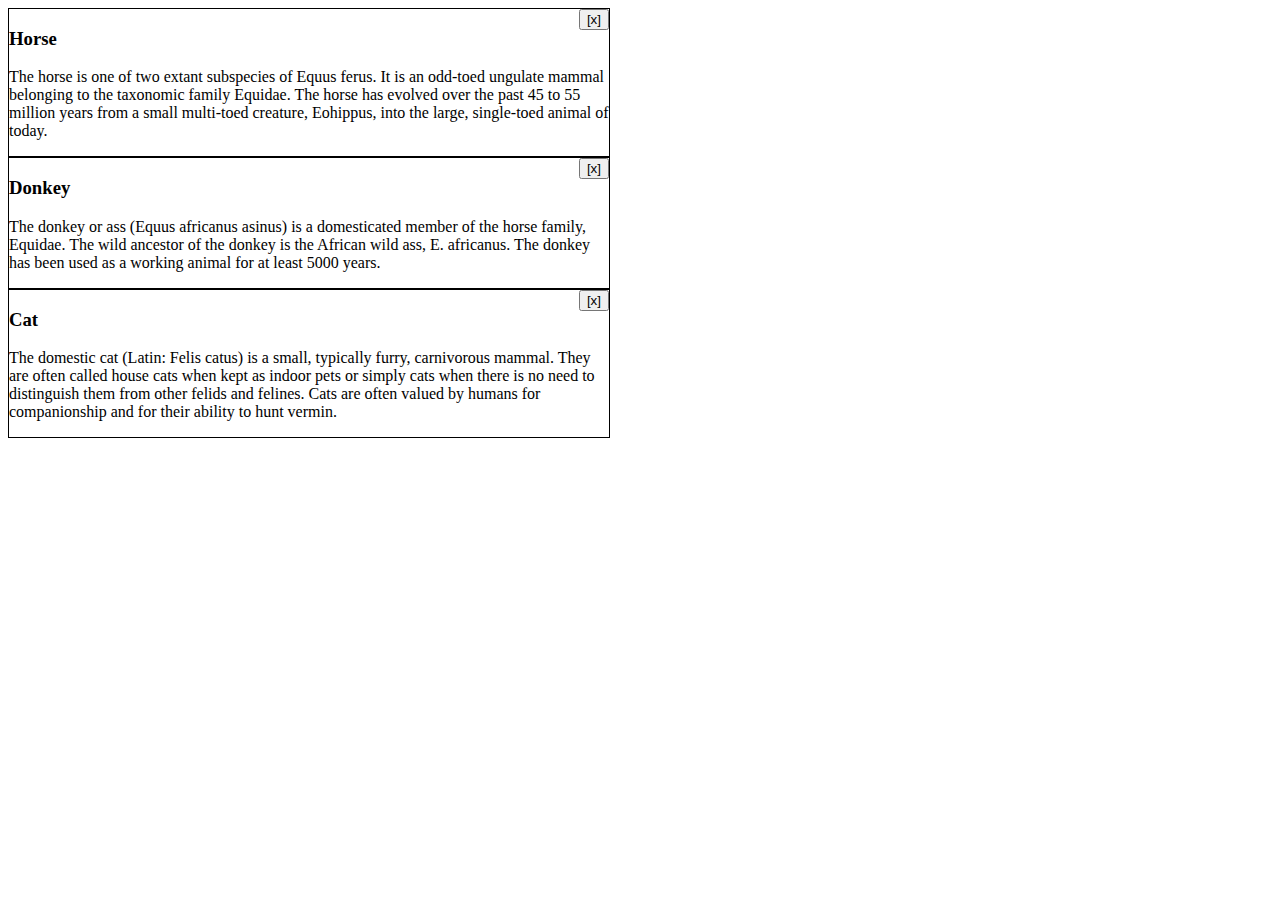
<file: link-1/closing-pages/index.html>
<!DOCTYPE HTML>
<html>

<head>
  <meta charset="utf-8">
  <link rel="stylesheet" href="./style.css">
  <script src="./script.js"></script>
  <title>Document</title>
</head>

<body>
    <div>
        <div class="pane">
            <button class="remove-button" id="first-tab">[x]</button>
            <h3>Horse</h3>
            <p>The horse is one of two extant subspecies of Equus ferus. It is an odd-toed ungulate mammal belonging to the taxonomic family Equidae. The horse has evolved over the past 45 to 55 million years from a small multi-toed creature, Eohippus, into the large, single-toed animal of today.</p>
        </div>
        <div class="pane">
            <button class="remove-button" id="second-tab">[x]</button>
            <h3>Donkey</h3>
            <p>The donkey or ass (Equus africanus asinus) is a domesticated member of the horse family, Equidae. The wild ancestor of the donkey is the African wild ass, E. africanus. The donkey has been used as a working animal for at least 5000 years.</p>
        </div>
        <div class="pane">
            <button class="remove-button" id="third-tab">[x]</button>
            <h3>Cat</h3>
            <p>The domestic cat (Latin: Felis catus) is a small, typically furry, carnivorous mammal. They are often called house cats when kept as indoor pets or simply cats when there is no need to distinguish them from other felids and felines. Cats are often valued by humans for companionship and for their ability to hunt vermin.
            </p>
        </div>
  </div>
</body>
</html>
</file>
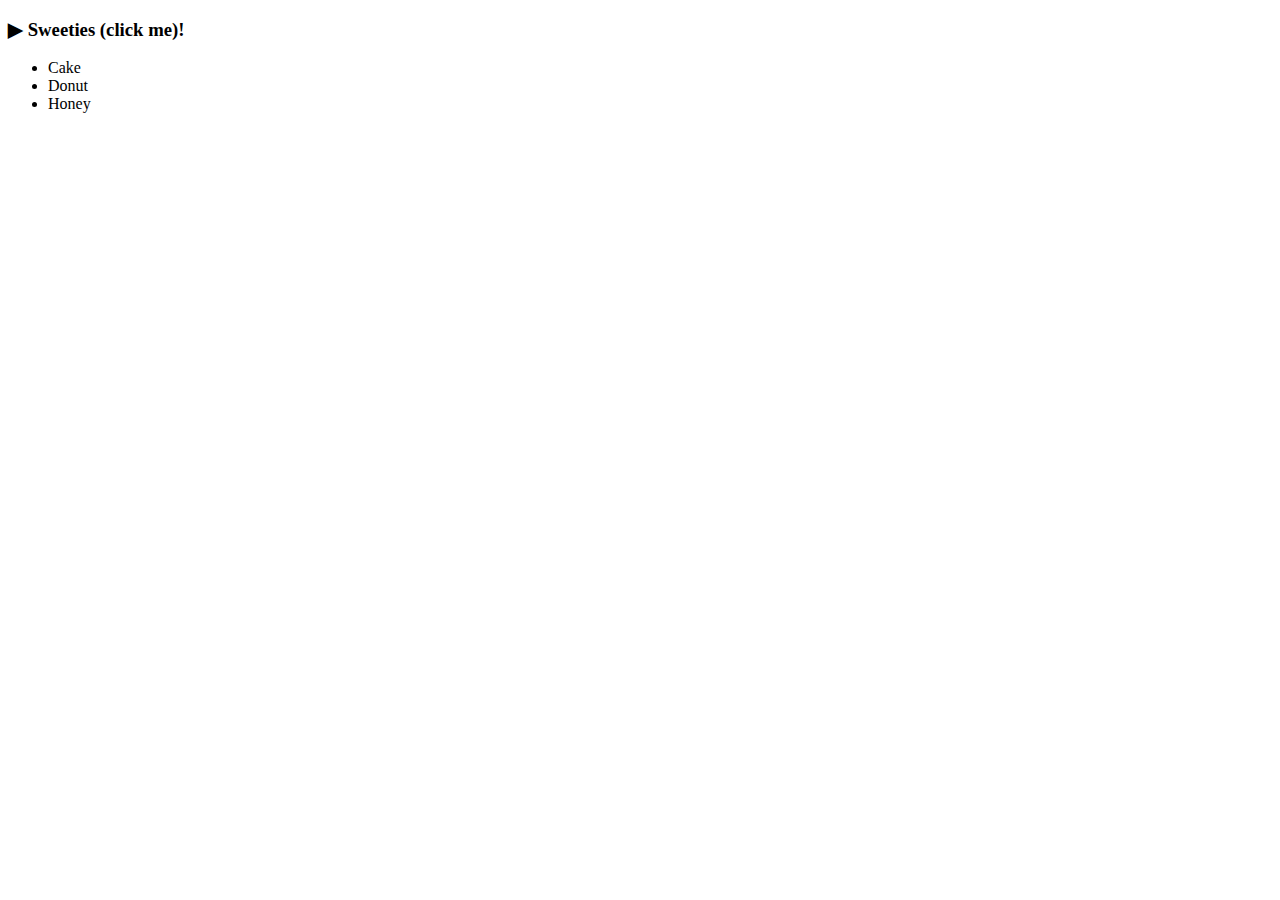
<file: link-1/sliding-menu/index.html>
<!DOCTYPE HTML>
<html>
<head>
  <meta charset="utf-8">
  <script src="./script.js"></script>
  <title>Document</title>
</head>
<body>

  <h3><span id="closed">▶</span><span id="opened" style="display: none;">▼</span> Sweeties (click me)!</h3>
  <ul>
    <li>Cake</li>
    <li>Donut</li>
    <li>Honey</li>
  </ul>

</body>
</html>
</file>
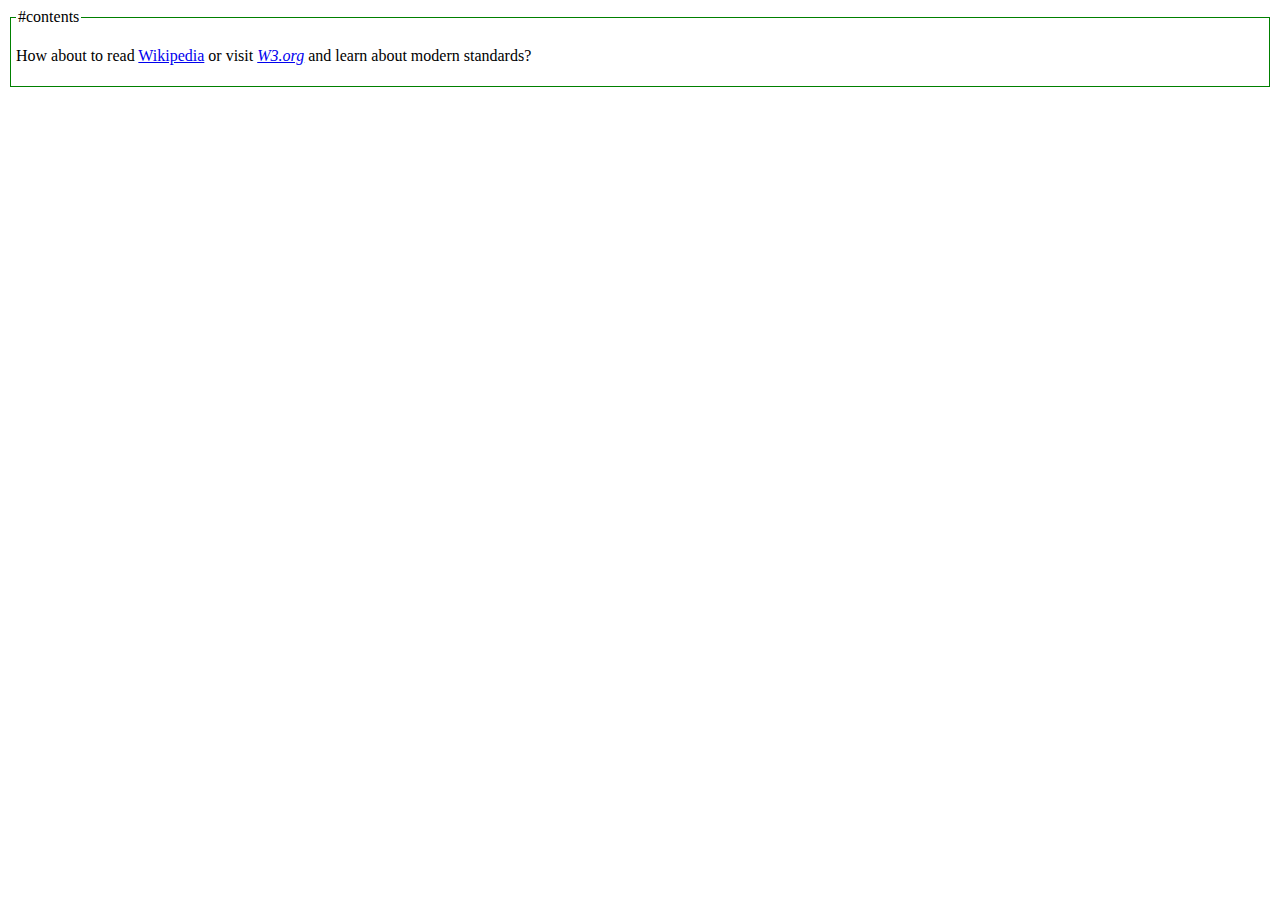
<file: link-3/catch-link-in-the-element/index.html>
<!DOCTYPE HTML>
<html>

<head>
  <meta charset="utf-8">
  <link rel="stylesheet" href="./style.css">
  <script src="./script.js"></script>
  <title>Document</title>
</head>

<body>

  <fieldset id="contents">
    <legend>#contents</legend>
    <p>
      How about to read <a href="https://wikipedia.org">Wikipedia</a> or visit <a href="https://w3.org" ><i>W3.org</i></a> and learn about modern standards?
    </p>
  </fieldset>

</body>
</html>
</file>
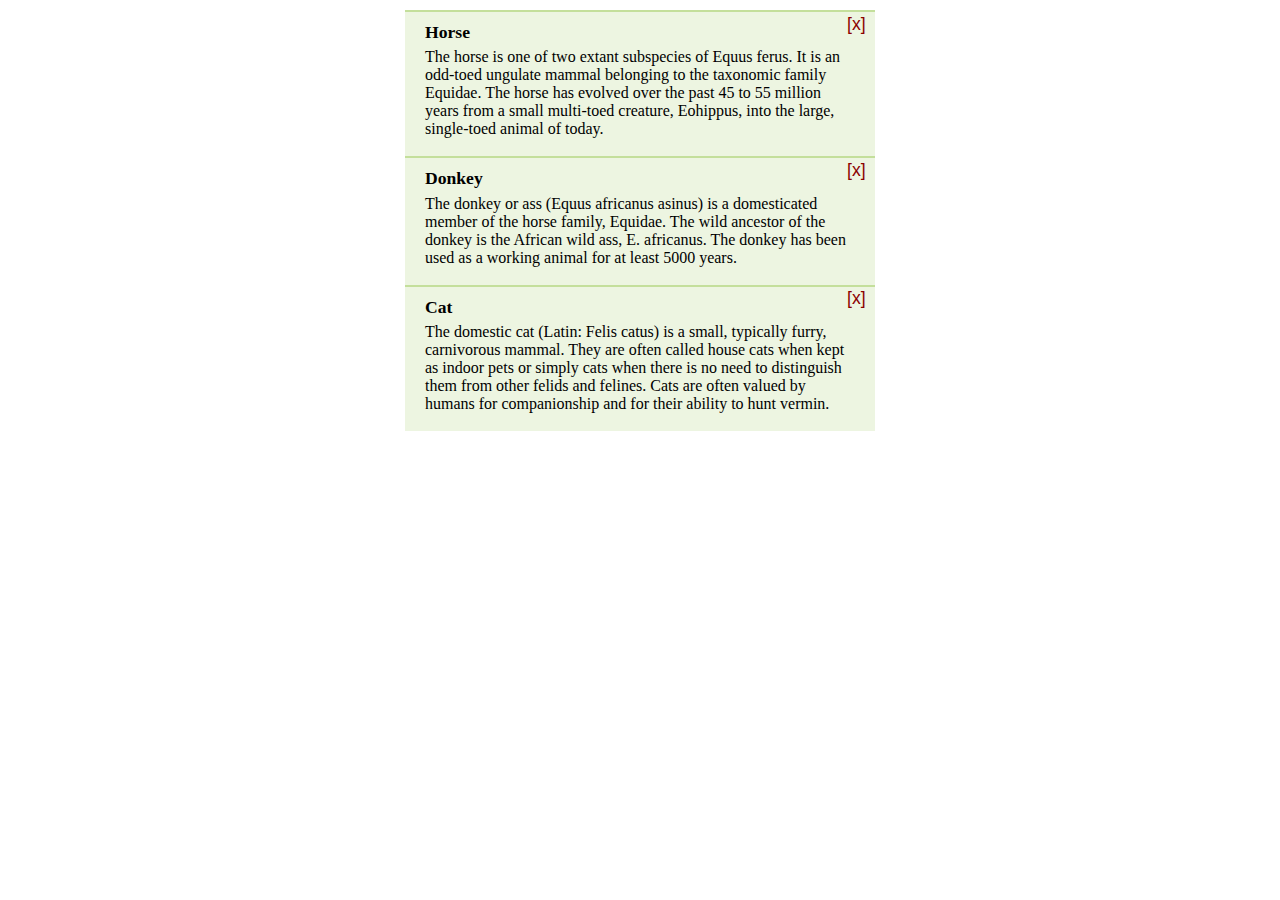
<file: link-4/Hide-messages-with-delegation/index.html>
<!DOCTYPE HTML>
<html>

<head>
  <link rel="stylesheet" href="./style.css">
  <script src="./script.js"></script>
  <meta charset="utf-8">
</head>

<body>

  <div id="container">
    <div class="pane">
      <h3>Horse</h3>
      <p>The horse is one of two extant subspecies of Equus ferus. It is an odd-toed ungulate mammal belonging to the taxonomic family Equidae. The horse has evolved over the past 45 to 55 million years from a small multi-toed creature, Eohippus, into the large, single-toed animal of today.</p>
      <button class="remove-button">[x]</button>
    </div>
    <div class="pane">
      <h3>Donkey</h3>
      <p>The donkey or ass (Equus africanus asinus) is a domesticated member of the horse family, Equidae. The wild ancestor of the donkey is the African wild ass, E. africanus. The donkey has been used as a working animal for at least 5000 years.</p>
      <button class="remove-button">[x]</button>
    </div>
    <div class="pane">
      <h3>Cat</h3>
      <p>The domestic cat (Latin: Felis catus) is a small, typically furry, carnivorous mammal. They are often called house cats when kept as indoor pets or simply cats when there is no need to distinguish them from other felids and felines. Cats are often valued by humans for companionship and for their ability to hunt vermin.
      </p>
      <button class="remove-button">[x]</button>
    </div>
  </div>
</body>
</html>
</file>
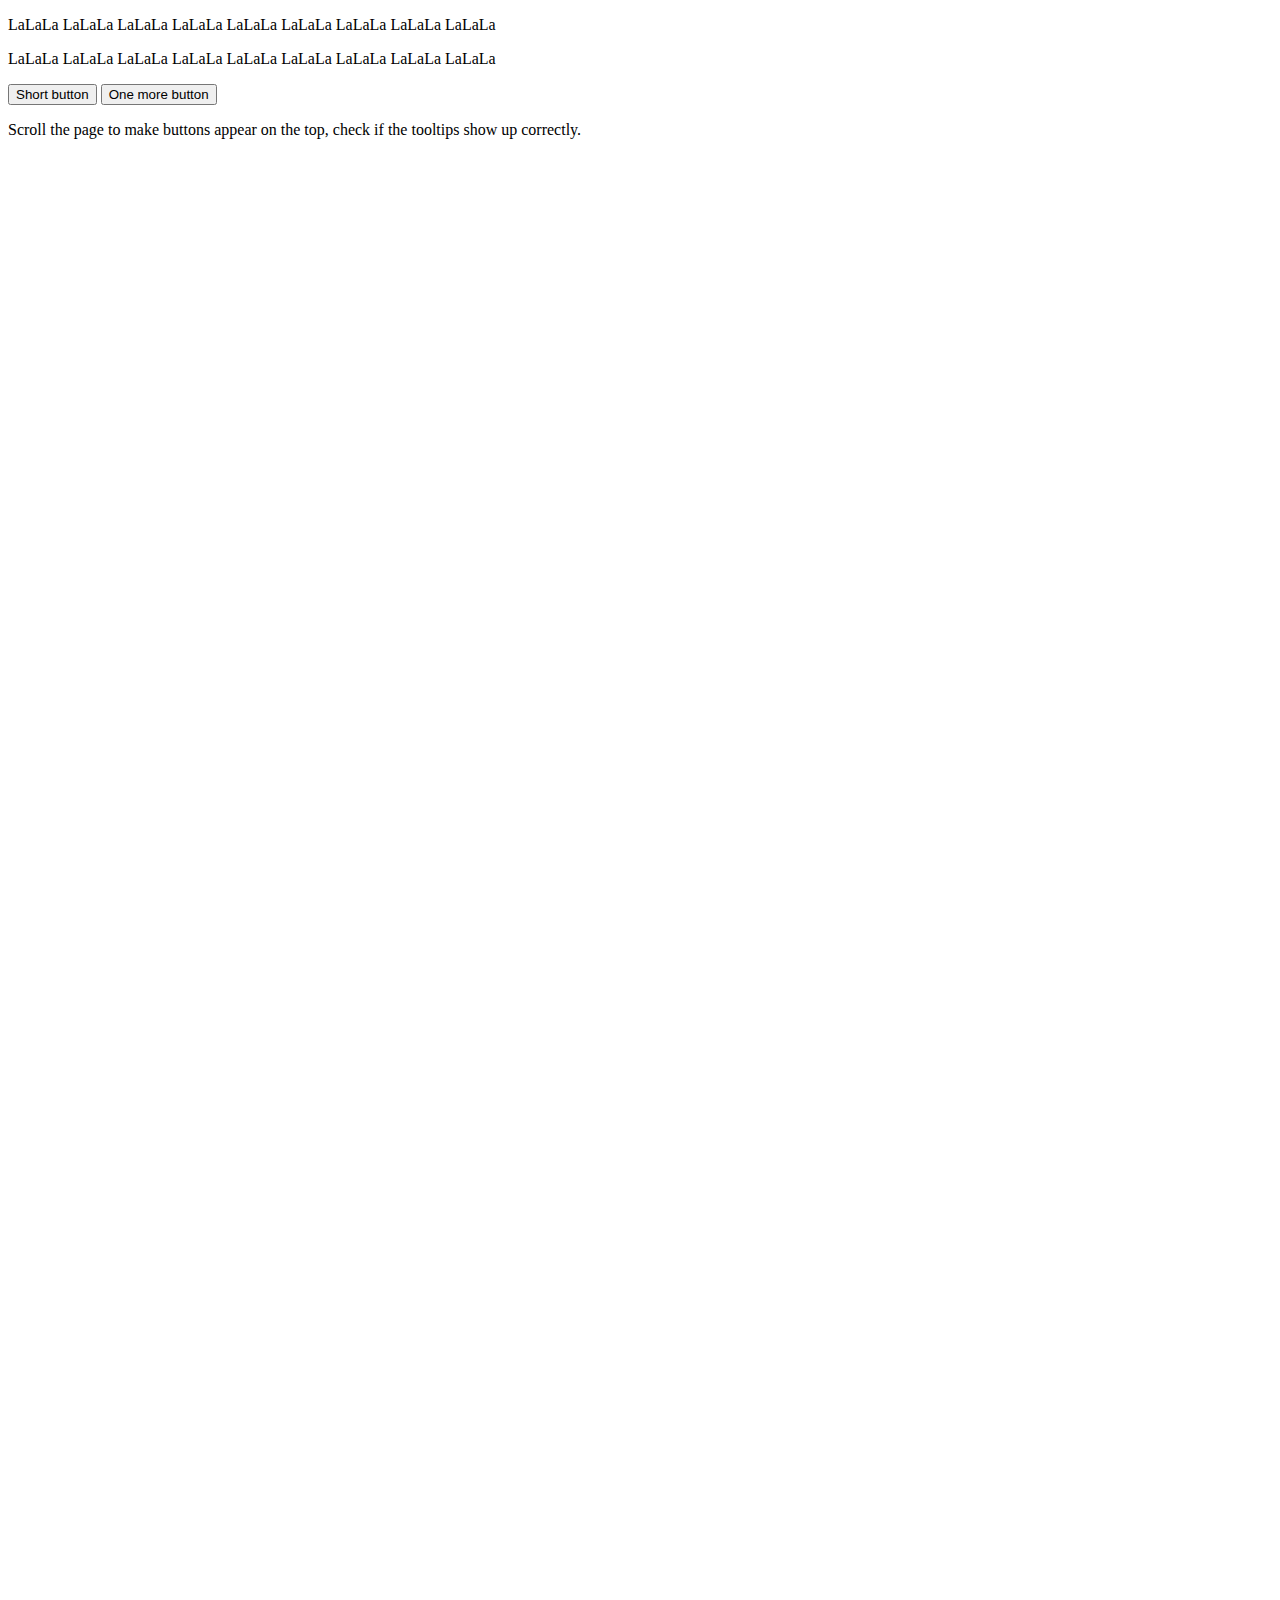
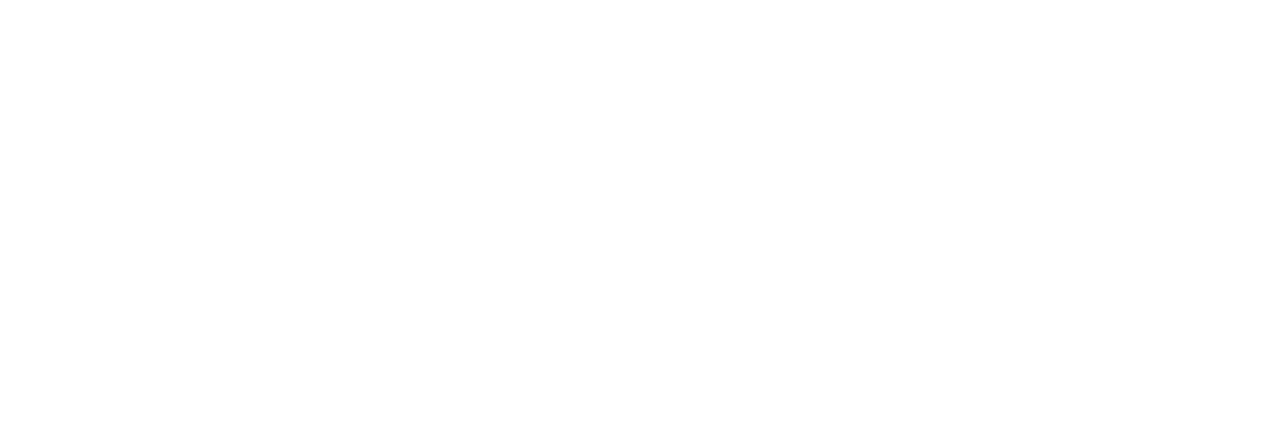
<file: link-4/tooltip/index.html>
<!DOCTYPE HTML>
<html>

<head>
  <meta charset="utf-8">
  <link rel="stylesheet" href="./style.css">
  <script src="./script.js "></script>
  <title>Document</title>
</head>

<body>

  <p>LaLaLa LaLaLa LaLaLa LaLaLa LaLaLa LaLaLa LaLaLa LaLaLa LaLaLa</p>
  <p>LaLaLa LaLaLa LaLaLa LaLaLa LaLaLa LaLaLa LaLaLa LaLaLa LaLaLa</p>

  <button  class="hello" data-tooltip="the tooltip is longer than the element">Short button</button>
  <button data-tooltip="HTML<br>tooltip">One more button</button>

  <p>Scroll the page to make buttons appear on the top, check if the tooltips show up correctly.</p>

</body>
</html>
</file>
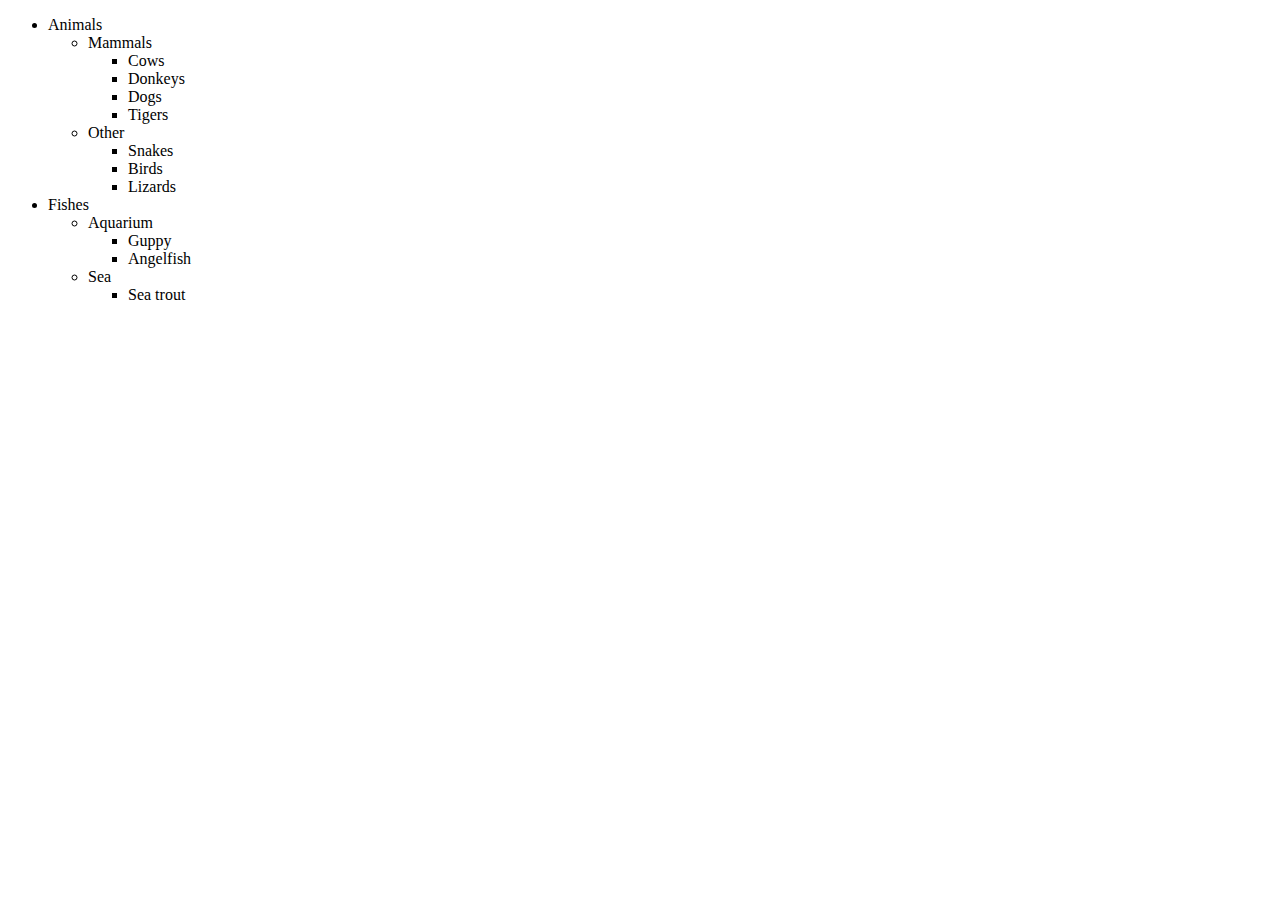
<file: link-4/tree-menu/index.html>
<!DOCTYPE HTML>
<html>
<head>
  <meta charset="utf-8">
  <script src="./script.js"></script>
  <link rel="stylesheet" href="./style.css">
  <title>Document</title>
</head>
<body>

  <ul class="tree" id="tree">
    <li><span>Animals</span>
      <ul>
        <li><span>Mammals</span> 
          <ul>
            <li>Cows</li>
            <li>Donkeys</li>
            <li>Dogs</li>
            <li>Tigers</li>
          </ul>
        </li>
        <li><span>Other</span>  
          <ul>
            <li>Snakes</li>
            <li>Birds</li>
            <li>Lizards</li>
          </ul>
        </li>
      </ul>
    </li>
    <li><span>Fishes</span> 
      <ul>
        <li><span>Aquarium</span>
          <ul>
            <li>Guppy</li>
            <li>Angelfish</li>
          </ul>
        </li>
        <li><span>Sea</span>
          <ul>
            <li>Sea trout</li>
          </ul>
        </li>
      </ul>
    </li>
  </ul>

</body>
</html>
</file>
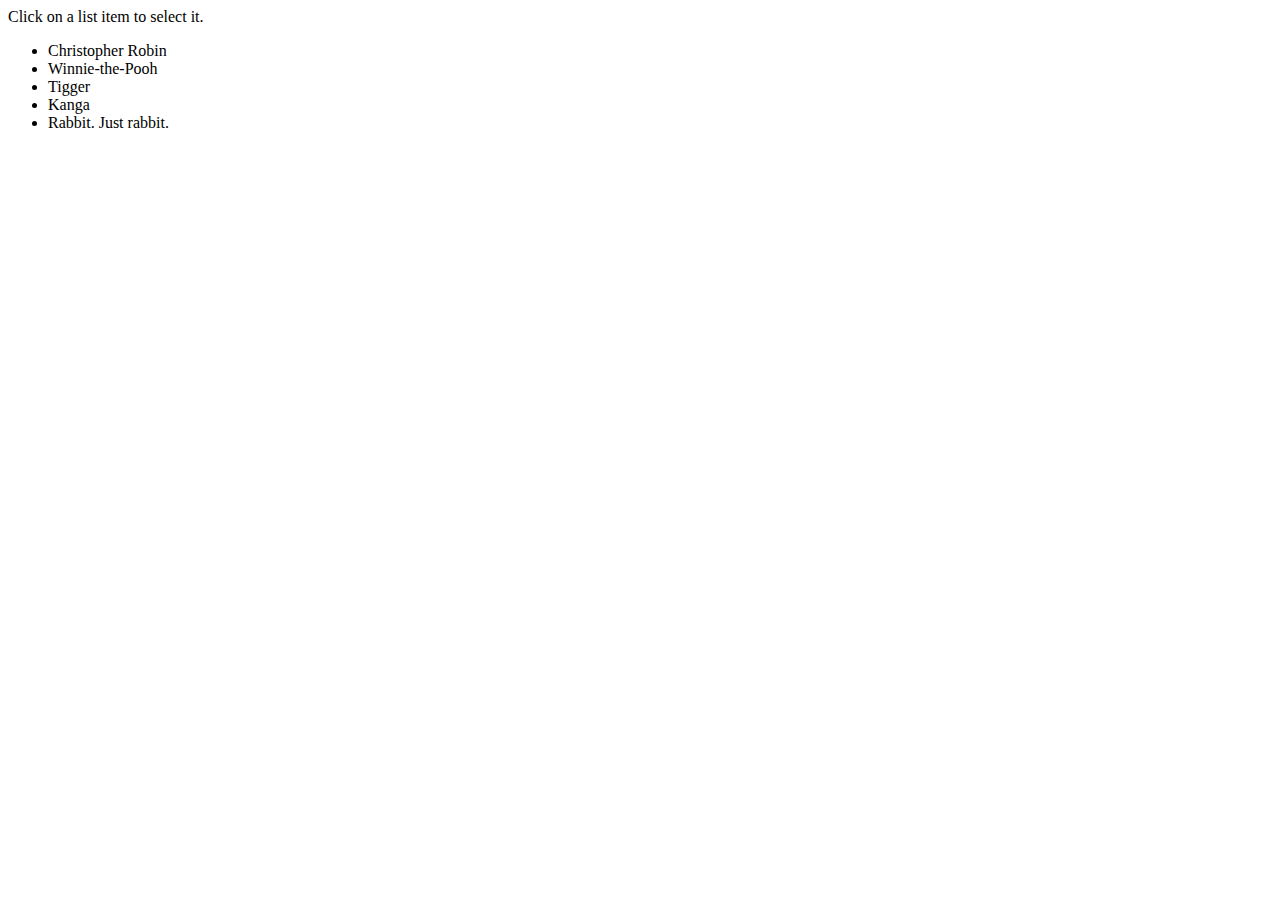
<file: link-5/list/index.html>
<!DOCTYPE HTML>
<html>

<head>
  <meta charset="utf-8">
  <link rel="stylesheet" href="./style.css">
  <script src="./script.js"></script>
</head>

<body>

  Click on a list item to select it.
  <br>

  <ul id="ul">
    <li>Christopher Robin</li>
    <li>Winnie-the-Pooh</li>
    <li>Tigger</li>
    <li>Kanga</li>
    <li>Rabbit. Just rabbit.</li>
  </ul>


</body>
</html>
</file>
<file: link-1/closing-pages/style.css>
.pane{
    position: relative;
    border: black 1px solid;
    width: 600px;
    margin: 0;
}
.remove-button{
    position: absolute;
    right: 0px;
    display: inline;
}
</file>
<file: link-3/catch-link-in-the-element/style.css>
#contents {
    padding: 5px;
    border: 1px green solid;
  }
</file>
<file: link-4/Hide-messages-with-delegation/style.css>
body {
    margin: 10px auto;
    width: 470px;
  }
  
  h3 {
    margin: 0;
    padding-bottom: .3em;
    padding-right: 20px;
    font-size: 1.1em;
  }
  
  p {
    margin: 0;
    padding: 0 0 .5em;
  }
  
  .pane {
    background: #edf5e1;
    padding: 10px 20px 10px;
    border-top: solid 2px #c4df9b;
    position: relative;
  }
  
  .remove-button {
    position: absolute;
    font-size: 110%;
    top: 0;
    color: darkred;
    right: 10px;
    display: block;
    width: 24px;
    height: 24px;
    border: none;
    background: transparent;
    cursor: pointer;
  }
</file>
<file: link-4/tooltip/style.css>
body {
    height: 2000px;
    /* make body scrollable, the tooltip should work after the scroll */
  }

  .tooltip {
    /* some styles for the tooltip, you can use your own instead */
    position: fixed;
    padding: 10px 20px;
    border: 1px solid #b3c9ce;
    border-radius: 4px;
    text-align: center;
    font: italic 14px/1.3 sans-serif;
    color: #333;
    background: #fff;
    box-shadow: 3px 3px 3px rgba(0, 0, 0, .3);
  }
</file>
<file: link-4/tree-menu/style.css>
span:hover{
    font-weight: bold;
}
</file>
<file: link-5/list/style.css>
.selected {
      background: #0f0;
    }

    li {
      cursor: pointer;
    }
</file>
